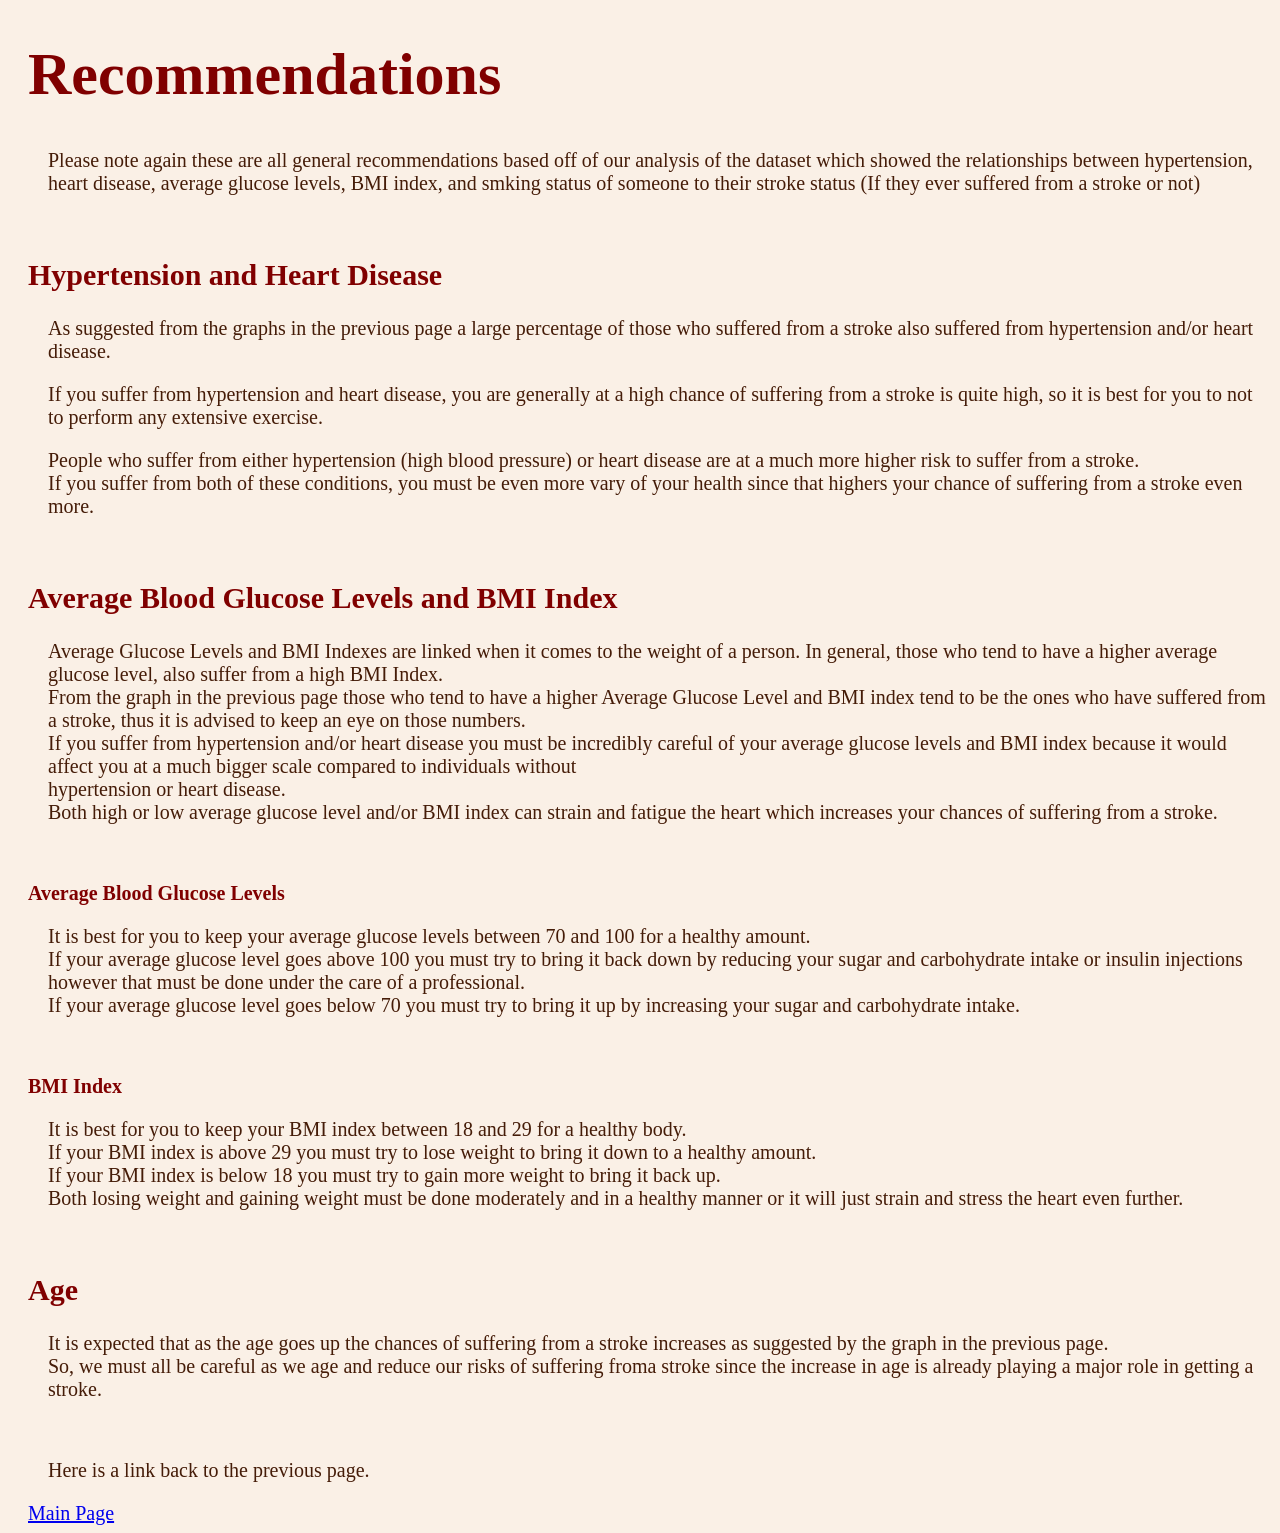
<file: recommendations_page.html>
<!DOCTYPE html>
<html lang="en">
    <head>
        <meta charset="UTF-8">
        <meta http-equiv="X-UA-Compatible" content="IE=edge">
        <meta name="viewpoint" content="width=device-width, initial-scale=1.0">
        <link rel="stylesheet" type="text/css" href="mystyle.css">
        <title>Recommendations</title>
    </head>
<body>
    <h1>Recommendations</h1>
    <p><p>Please note again these are all general recommendations based off of our analysis of the dataset which showed the relationships between hypertension, heart disease, average glucose levels, BMI index, and smking 
        status of someone to their stroke status (If they ever suffered from a stroke or not)
    </p>
    <br>
    <h2>Hypertension and Heart Disease</h2>
    <p>As suggested from the graphs in the previous page a large percentage of those who suffered from a stroke also suffered from hypertension and/or heart disease.</p>
    <p>If you suffer from hypertension and heart disease, you are generally at a high chance of suffering from a stroke is quite high, so it is best for you to not to perform any extensive exercise.</p>
    <p>People who suffer from either hypertension (high blood pressure) or heart disease are at a much more higher risk to suffer from a stroke.<br>
        If you suffer from both of these conditions, you must be even more vary of your health since that highers your chance of suffering from a stroke even more.</p>
    <br>
    <h2>Average Blood Glucose Levels and BMI Index</h2>
    <p>Average Glucose Levels and BMI Indexes are linked when it comes to the weight of a person. In general, those who tend to have a higher average glucose level, also suffer from a high BMI Index.<br>
        From the graph in the previous page those who tend to have a higher Average Glucose Level and BMI index tend to be the ones who have suffered from a stroke, thus it is advised to keep an eye on those numbers.<br>
        If you suffer from hypertension and/or heart disease you must be incredibly careful of your average glucose levels and BMI index because it would affect you at a much bigger scale compared to individuals without<br>
        hypertension or heart disease.<br>
        Both high or low average glucose level and/or BMI index can strain and fatigue the heart which increases your chances of suffering from a stroke.</p>
    <br>
    <h3>Average Blood Glucose Levels</h3>
    <p>It is best for you to keep your average glucose levels between 70 and 100 for a healthy amount.<br>
        If your average glucose level goes above 100 you must try to bring it back down by reducing your sugar and carbohydrate intake or insulin injections however that must be done under the care of a professional.<br>
        If your average glucose level goes below 70 you must try to bring it up by increasing your sugar and carbohydrate intake.<br>
    </p>
    <br>
    <h3>BMI Index</h3>
    <p>It is best for you to keep your BMI index between 18 and 29 for a healthy body.<br>
        If your BMI index is above 29 you must try to lose weight to bring it down to a healthy amount.<br>
        If your BMI index is below 18 you must try to gain more weight to bring it back up.<br>
        Both losing weight and gaining weight must be done moderately and in a healthy manner or it will just strain and stress the heart even further.</p>
    <br>
    <h2>Age</h2>
    <p>It is expected that as the age goes up the chances of suffering from a stroke increases as suggested by the graph in the previous page.<br>
        So, we must all be careful as we age and reduce our risks of suffering froma stroke since the increase in age is already playing a major role in getting a stroke.</p>
    <br>
    <p>Here is a link back to the previous page.</p>
    <a href="index.html">Main Page</a>
</body>
</html>
</file>
<file: mystyle.css>
body {
    background-color: linen;
}

h1 {
    color: maroon;
    margin-left: 20px;
    font-size: 60px;
    font-family: Georgia, 'Times New Roman', Times, serif;
}

h2 {
    color: maroon;
    margin-left: 20px;
    font-size: 30px;
    font-family: Georgia, 'Times New Roman', Times, serif;
}
h3 {
    color: maroon;
    margin-left: 20px;
    font-size: 20px;
    font-family: Georgia, 'Times New Roman', Times, serif;
}

p{
    color: #451c08;
    margin-left: 40px;
    font-size: 20px;
    font-family: Georgia, 'Times New Roman', Times, serif;
}
ul {
    color: #451c08;
    margin-left: 40px;
    font-size: 18px;
    font-family: Georgia, 'Times New Roman', Times, serif;
 }

input[type=text]{
    margin-left: 40px;
}

input[type=submit]{
    background-color: maroon;
    font-family: Georgia, 'Times New Roman', Times, serif;
    margin-left: 20px;
    border:none;
    color: white;
    padding: 10px 20px;
    cursor: pointer;
}

input[type=reset]{
    background-color: maroon;
    font-family: Georgia, 'Times New Roman', Times, serif;
    margin-left: 20px;
    border:none;
    color: white;
    padding: 10px 20px;
    cursor: pointer;
}

select{
    background-color: maroon;
    margin-left: 40px;
    font-family: Georgia, 'Times New Roman', Times, serif;
    border:none;
    color: white;
    padding: 5px 20px;
    cursor: pointer;
}
option{
    font-family: Georgia, 'Times New Roman', Times, serif;
    margin-left: 40px;
    color: white;
    padding: 5px 20px;
}

label{
    font-family: Georgia, 'Times New Roman', Times, serif;
    font-size: 17px;
    margin-left: 40px;
}
table {
    border: 1px solid black;
    border-collapse: collapse;
    margin-top: 20px;
    margin-left: 20px;
    width: 80%;
 }
 thead {
    background-color: #d39867;
 }
 tbody {
    background-color: bisque;
 }
 th {
    border: 1px solid black;
    padding: 8px;
 }
 
 tr:hover {background-color: burlywood;} 
 
 tr{
    border: 1px solid black;
 }

 a{
    font-size: 20px;
    margin-left: 20px;
 }
</file>
